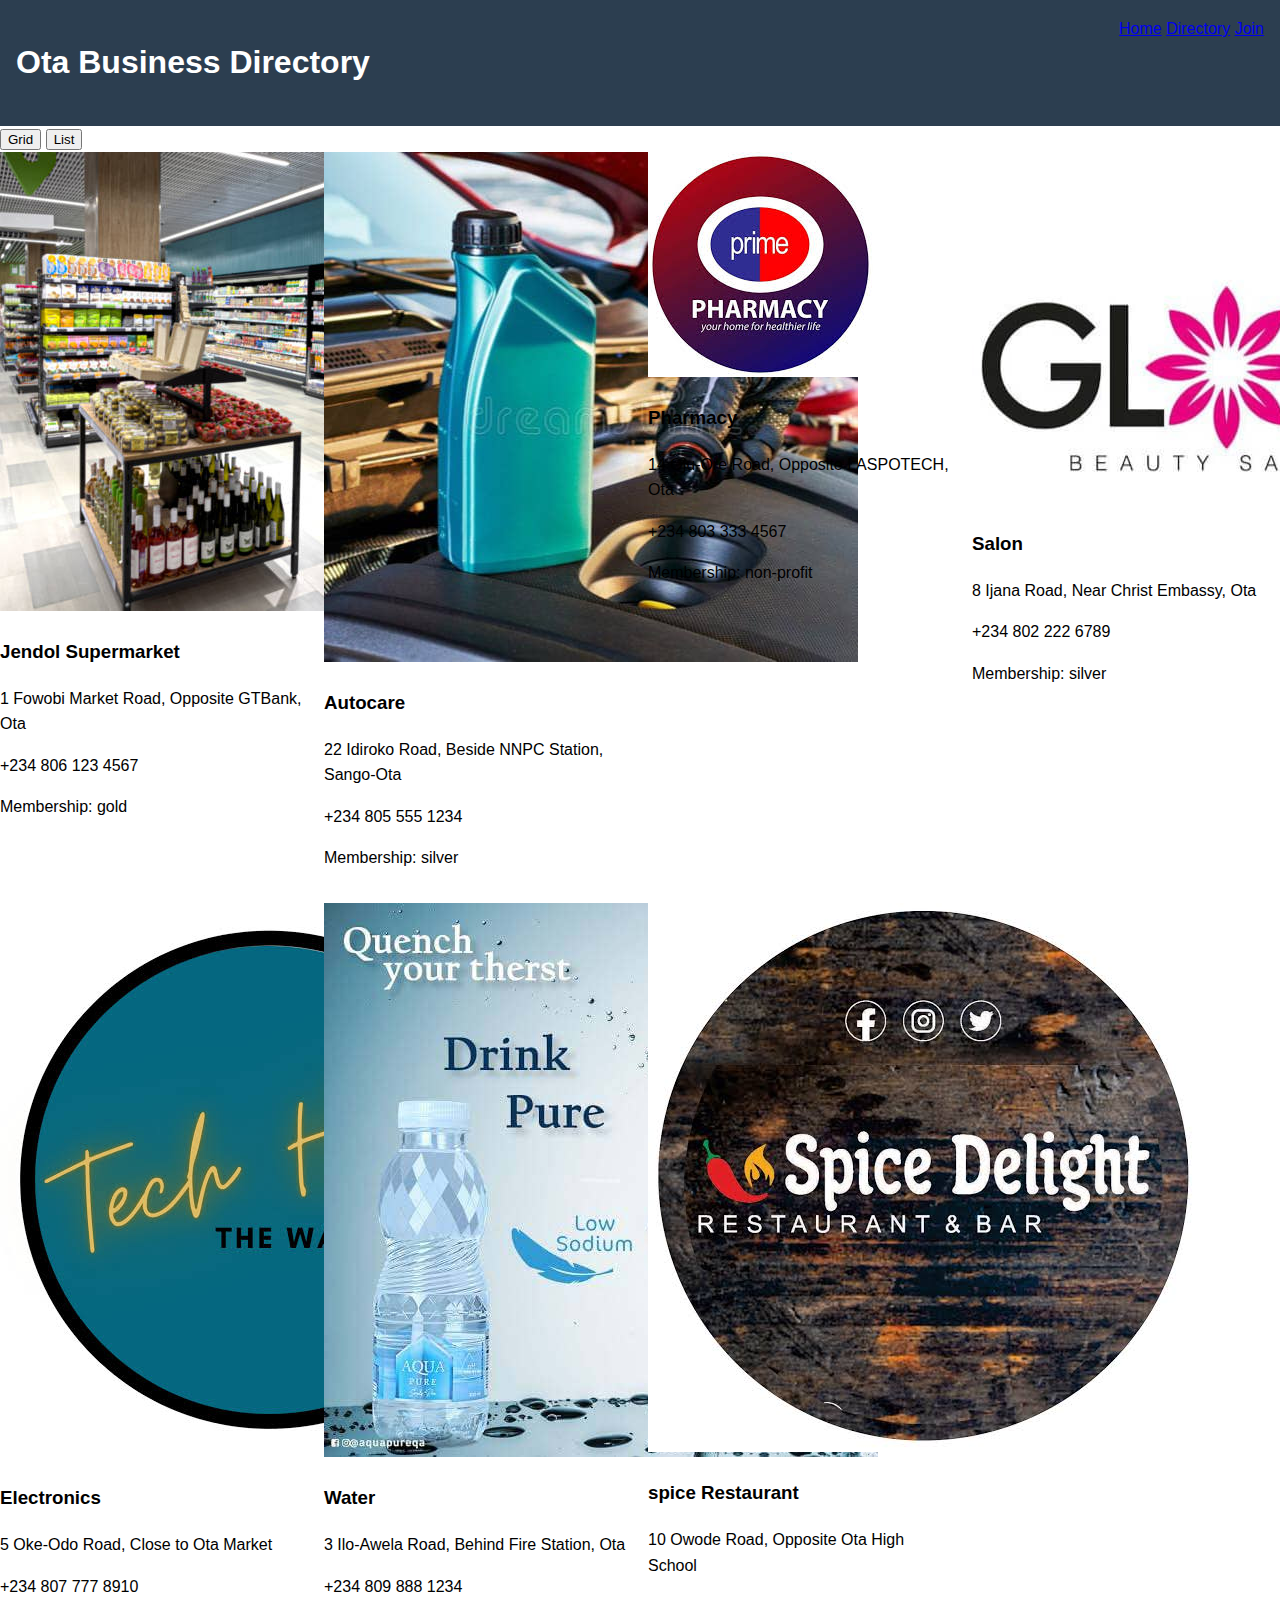
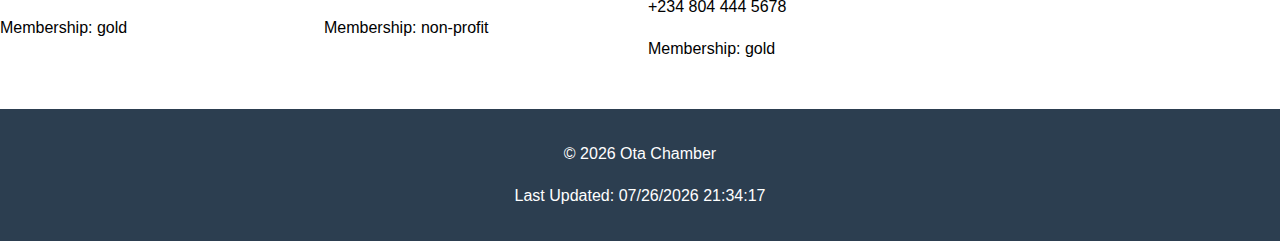
<file: chamber/directory.html>
<!DOCTYPE html>
<html lang="en">
<head>
    <meta charset="UTF-8">
    <meta name="viewport" content="width=device-width, initial-scale=1.0">
    <title>Ota Chamber Directory</title>
    <!-- CSS Links -->
    <link rel="stylesheet" href="styles/normalize.css">
    <link rel="stylesheet" href="styles/base.css">
    <link rel="stylesheet" href="styles/larger.css" media="(min-width: 768px)">
    <link rel="stylesheet" href="styles/directory.css">
</head>
<body>
    <header>
        <h1>Ota Business Directory</h1>
        <button id="menu-btn">☰</button>
        <nav id="main-nav">
            <a href="index.html">Home</a>
            <a href="directory.html" class="active">Directory</a>
            <a href="join.html">Join</a>
        </nav>
    </header>

    <main>
        <div class="view-controls">
            <button id="grid-btn" class="active">Grid</button>
            <button id="list-btn">List</button>
        </div>
        
        <div id="business-container">
            <!-- Businesses will load here -->
        </div>
    </main>

    <footer>
        <p>© <span id="current-year"></span> Ota Chamber</p>
        <p id="last-modified"></p>
    </footer>

    <!-- JavaScript -->
    <script src="scripts/main.js"></script>
    <script src="scripts/directory.js"></script>
</body>
</html>
</file>
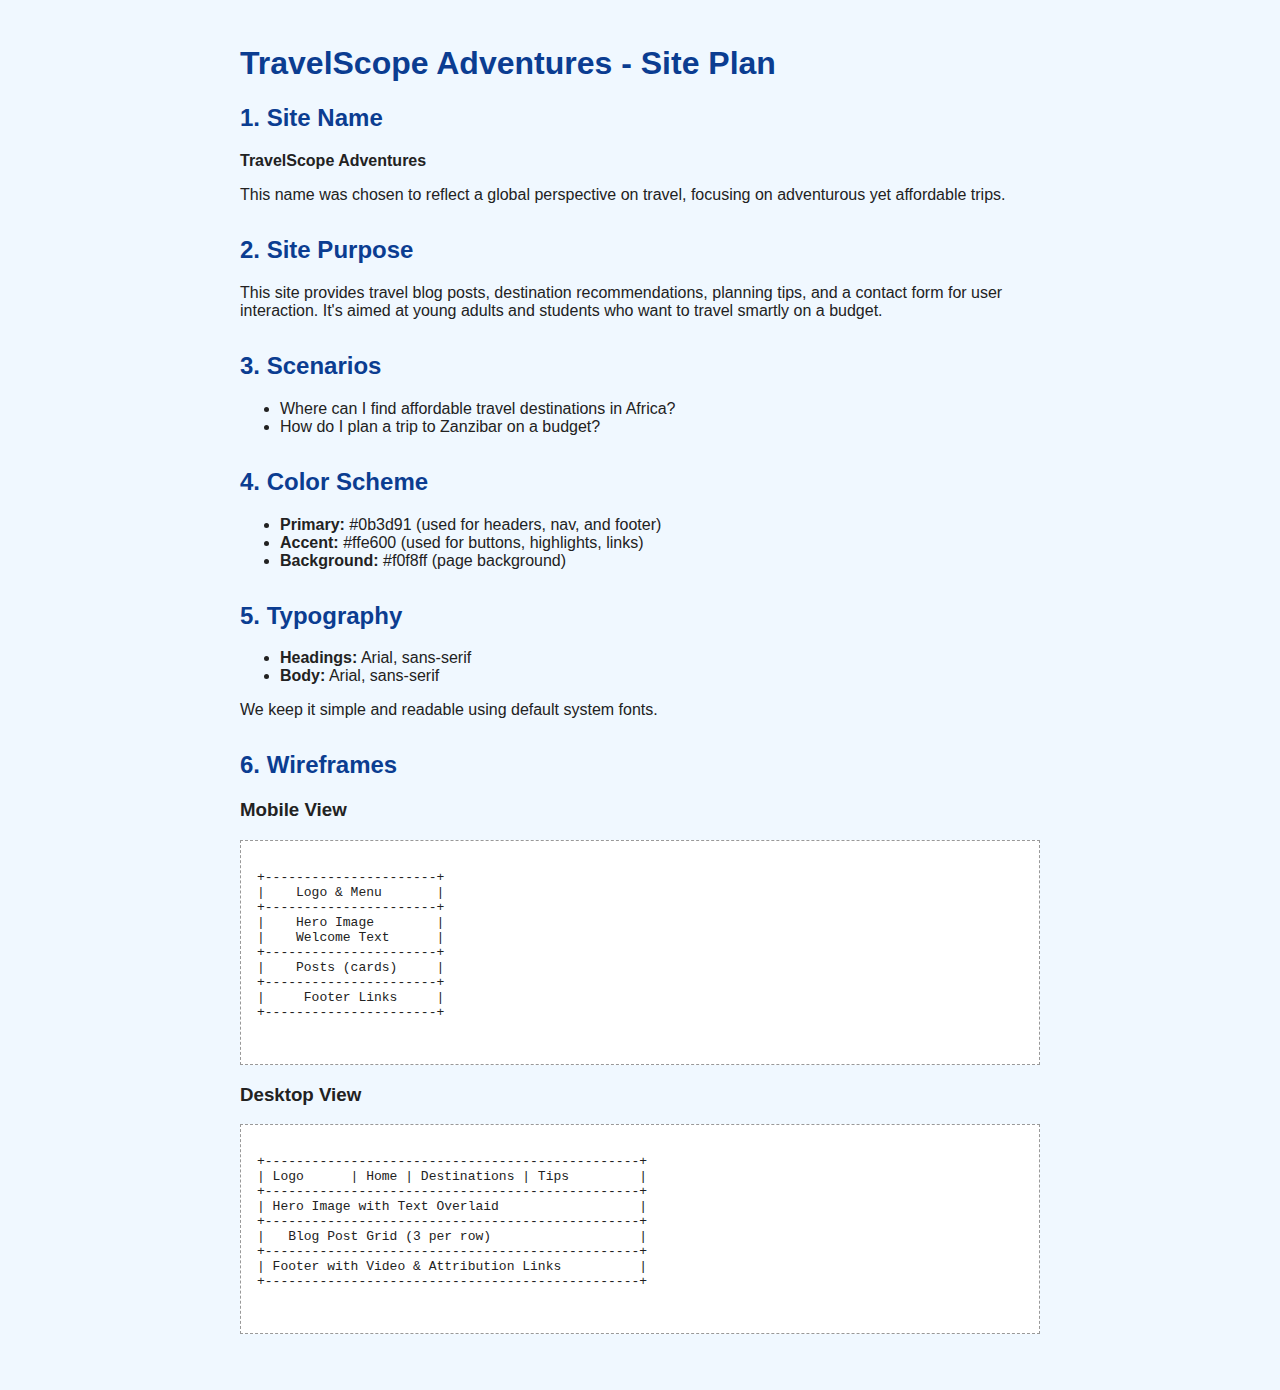
<file: chamber/finalproject/site-plan.html>
<!DOCTYPE html>
<html lang="en">
<head>
  <meta charset="UTF-8" />
  <meta name="viewport" content="width=device-width, initial-scale=1.0" />
  <meta name="author" content="chukwu marvel " />
  <meta name="description" content="Site plan for TravelScope Adventures - WDD 231 Project" />
  <title>TravelScope Adventures - Site Plan</title>
  <link rel="stylesheet" href="styles/site-plan.css" />
</head>
<body>
  <h1>TravelScope Adventures - Site Plan</h1>

  <section>
    <h2>1. Site Name</h2>
    <p><strong>TravelScope Adventures</strong></p>
    <p>This name was chosen to reflect a global perspective on travel, focusing on adventurous yet affordable trips.</p>
  </section>

  <section>
    <h2>2. Site Purpose</h2>
    <p>This site provides travel blog posts, destination recommendations, planning tips, and a contact form for user interaction. It's aimed at young adults and students who want to travel smartly on a budget.</p>
  </section>

  <section>
    <h2>3. Scenarios</h2>
    <ul>
      <li>Where can I find affordable travel destinations in Africa?</li>
      <li>How do I plan a trip to Zanzibar on a budget?</li>
    </ul>
  </section>

  <section>
    <h2>4. Color Scheme</h2>
    <ul>
      <li><strong>Primary:</strong> #0b3d91 (used for headers, nav, and footer)</li>
      <li><strong>Accent:</strong> #ffe600 (used for buttons, highlights, links)</li>
      <li><strong>Background:</strong> #f0f8ff (page background)</li>
    </ul>
  </section>

  <section>
    <h2>5. Typography</h2>
    <ul>
      <li><strong>Headings:</strong> Arial, sans-serif</li>
      <li><strong>Body:</strong> Arial, sans-serif</li>
    </ul>
    <p>We keep it simple and readable using default system fonts.</p>
  </section>

  <section>
    <h2>6. Wireframes</h2>
    <h3>Mobile View</h3>
    <div class="wireframe">
      <pre>
+----------------------+
|    Logo & Menu       |
+----------------------+
|    Hero Image        |
|    Welcome Text      |
+----------------------+
|    Posts (cards)     |
+----------------------+
|     Footer Links     |
+----------------------+
      </pre>
    </div>

    <h3>Desktop View</h3>
    <div class="wireframe">
      <pre>
+------------------------------------------------+
| Logo      | Home | Destinations | Tips         |
+------------------------------------------------+
| Hero Image with Text Overlaid                  |
+------------------------------------------------+
|   Blog Post Grid (3 per row)                   |
+------------------------------------------------+
| Footer with Video & Attribution Links          |
+------------------------------------------------+
      </pre>
    </div>
  </section>
</body>
</html>
</file>
<file: chamber/styles/base.css>
:root {
    --primary: #2c3e50;
    --secondary: #e74c3c;
    --light: #ecf0f1;
}

body {
    font-family: Arial, sans-serif;
    margin: 0;
    line-height: 1.6;
}

header {
    background: var(--primary);
    color: white;
    padding: 1rem;
    display: flex;
    justify-content: space-between;
}

#menu-btn {
    background: none;
    border: none;
    color: white;
    font-size: 1.5rem;
    cursor: pointer;
    display: none;
}

footer {
    background: var(--primary);
    color: white;
    text-align: center;
    padding: 1rem;
    margin-top: 2rem;
}
</file>
<file: chamber/styles/larger.css>
.container {
    max-width: 1200px;
    margin: 0 auto;
    padding: 0 1rem;
}
</file>
<file: chamber/styles/directory.css>
/* Add these at the BOTTOM of your existing file */
/* Grid fallback */
#business-container {
  display: grid;
  grid-template-columns: repeat(auto-fill, minmax(250px, 1fr));
  gap: 1rem;
}

/* List view compatibility */
.list-view #business-container {
  display: flex;
  flex-direction: column;
}

.list-view .business-card {
  display: flex;
  align-items: center;
  gap: 1rem;
}
@media (max-width: 480px) {
  .list-view .business-card {
    flex-direction: column;
    align-items: flex-start;
  }
}
</file>
<file: chamber/finalproject/styles/site-plan.css>
body {
  font-family: Arial, sans-serif;
  background-color: #f0f8ff;
  color: #222;
  padding: 1.5rem;
  max-width: 800px;
  margin: auto;
}

h1, h2 {
  color: #0b3d91;
}

section {
  margin-bottom: 2rem;
}

code {
  background: #e0e0e0;
  padding: 0.2rem 0.4rem;
  border-radius: 4px;
}

.wireframe {
  background: #fff;
  border: 1px dashed #999;
  padding: 1rem;
  margin-top: 1rem;
}
</file>
